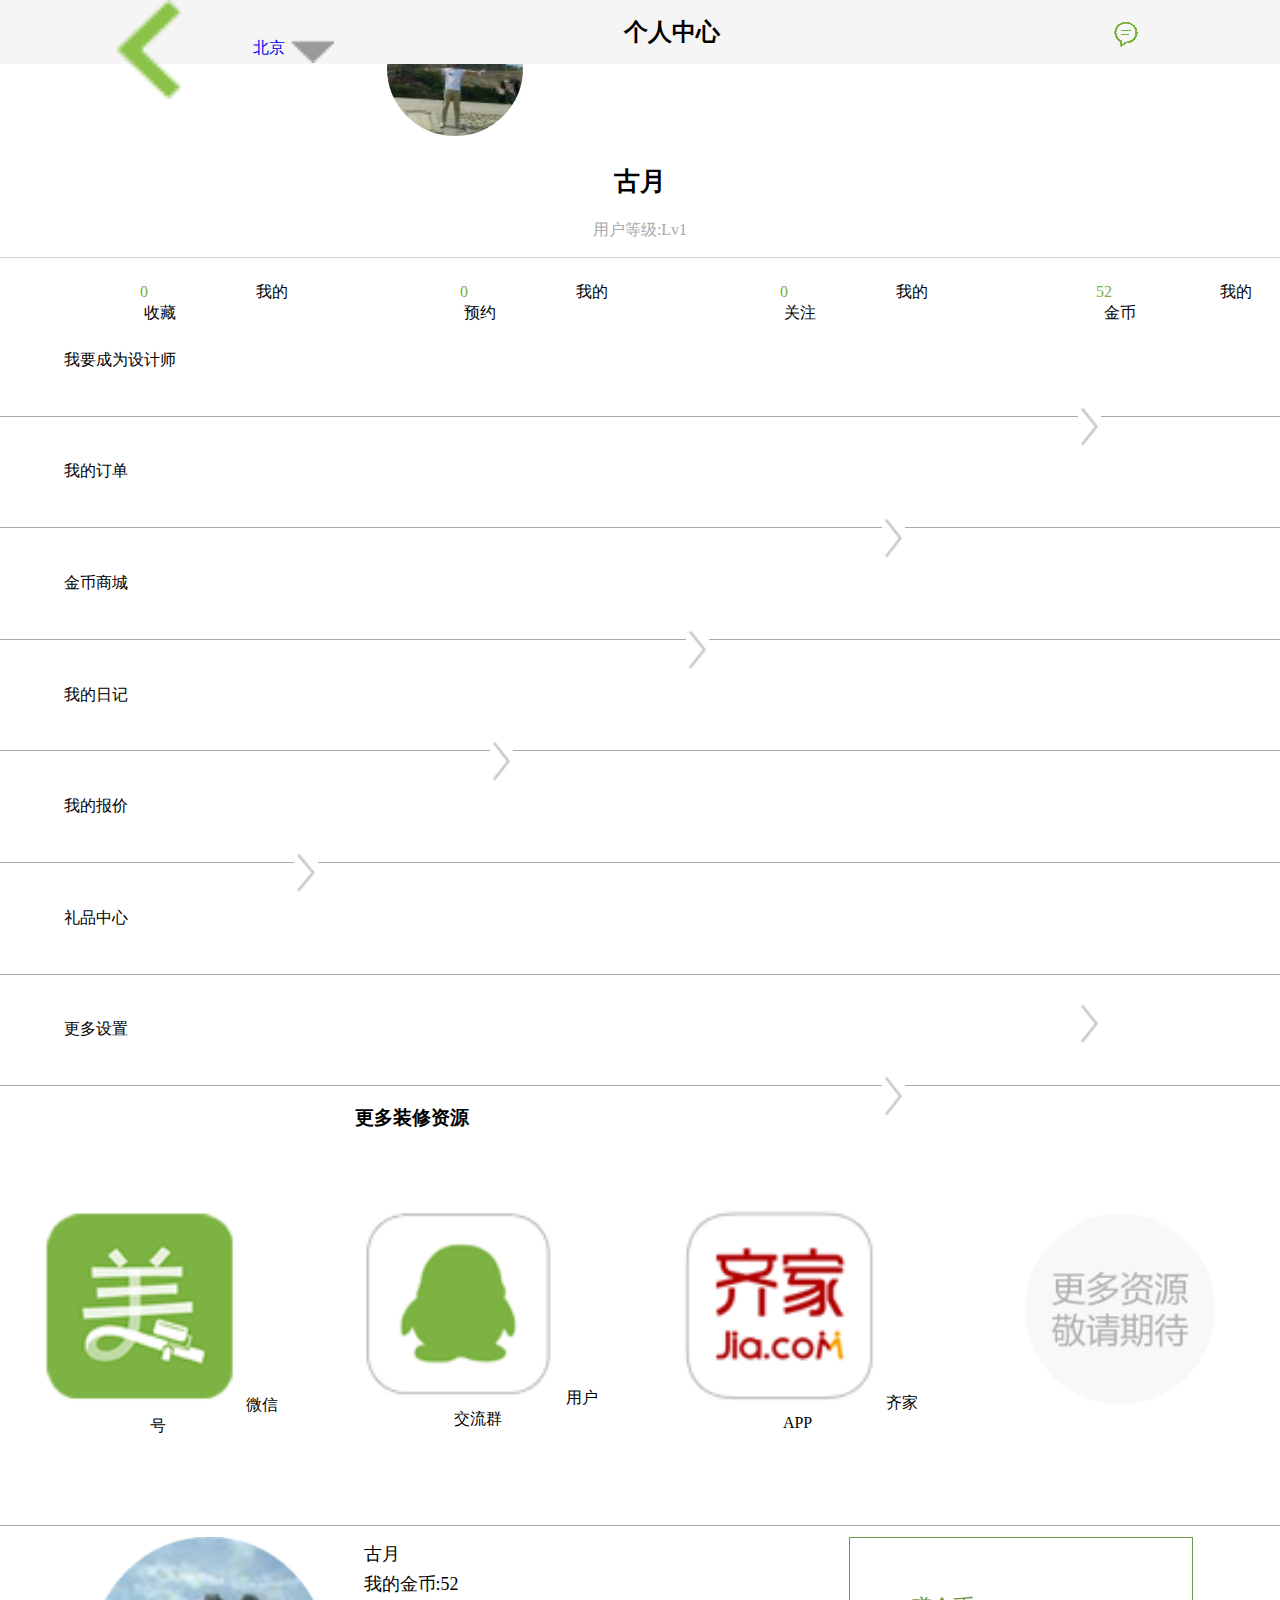
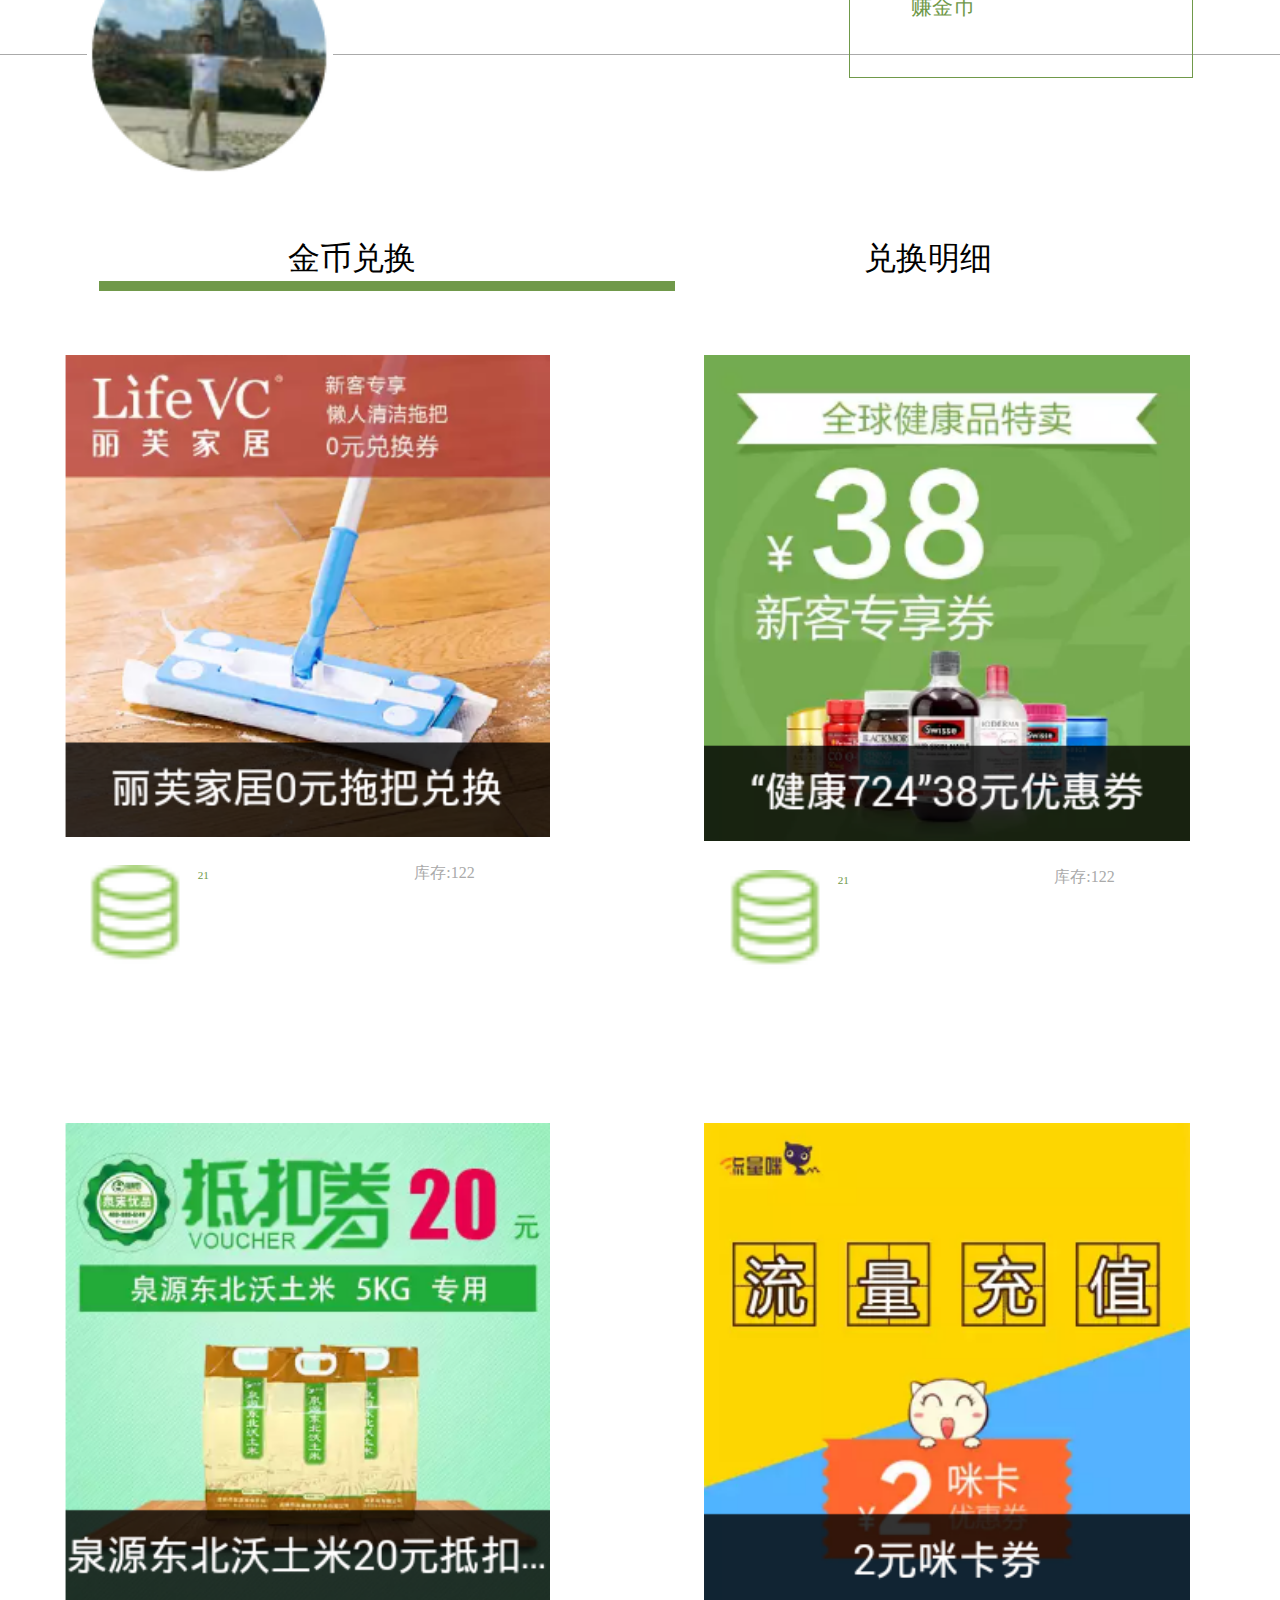
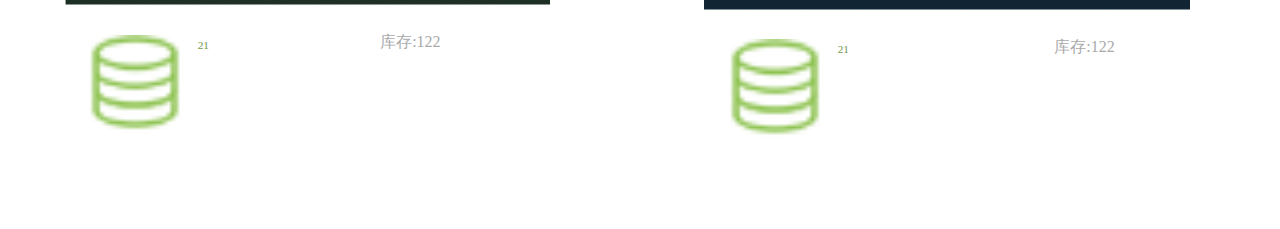
<file: oneself/htmls/new_file.html>
<!DOCTYPE html>
<html>
	<head>
		<meta charset="UTF-8">
		<title></title>
		<meta name="viewport" content="width=device-width,initial-scale=1.0,maximum-scale=1.0,user-scalable=no"/>
		<style type="text/css">
	*{
		margin: 0;
		padding: 0;
		list-style: none;
		text-decoration: none;
		box-sizing: border-box;
	}
	.oneself{
		width: 100%;
		/*display: none;*/
	}
	.oneself header{
		position: fixed;
		z-index: 5;
		width: 100%;
		height: 4rem;
		background: #F5F5F5;
		border-bottom: .rem solid #AAAAAA;
	}
	.oneself header img{
		vertical-align: middle;
	}
	.left3{
		float: left;
		width: 35%;
		line-height: 4rem;
		text-align: center;
	}
	.right3{
		float: right;
		width: 13%;
		line-height: 4rem;
	}
	.lvjian{
		width: 15%;
	}
	.xia{
		width: 10%;
	}
	.l{
		padding-left: 15%;
	}
	
	
	.oneself .banner{
		width: 100%;
	}
	.oneself .banner .topLi{
		border-bottom: .1rem solid #D3D3D3;
	}
	.oneself .tops{
		width: 100%;
	}
	.oneself .tops img{
		margin: 0 30%;
	}
	.oneself .tops h3{
		font-size: 1.6rem;
		text-align: center;
		padding:1.3rem 0;
	}
	.oneself .grey{
		width: 100%;
		color: #AAAAAA;
		padding-bottom: 1rem;
	}
	
	.oneself .tops p{
		text-align: center;
	}
	.oneself .topLi>ul{
		width: 100%;
		float: left;
		overflow: auto;
	}
	.oneself .topLi>ul li{
		float: left;
		width: 25%;
		padding: 2%;
		text-align: center;
	}
	.oneself .topLi>ul li span{
		font-size: 1rem;
	}
	.oneself .green{
		padding:0 40%;
		color: #79B23F;
	}
	.oneself .right{
		float: right;
		overflow: auto;
	}
	.oneself .li>ol li{
		width: 100%;
		padding:3.5% 5%;
		border-bottom: .1rem solid #AAAAAA;
	}
	.oneself .li>ol li img{
		width: 12%;
	}
	.oneself .bottom{
		width: 100%;
	}
	.oneself .bottom>h3{
		text-align: center;
		line-height: 4rem;
	}
	.oneself .bottom ul{
		width: 100%;
		text-align: center;
		float: left;
		overflow: auto;
	}
	.oneself .bottom ul li{
		float: left;
		width: 25%;
		padding: 3%;
		text-align: center;
	}
	.oneself .bottom ul li img{
		width: 80%;
	}
	.oneself .bottom ul li span{
		padding: 2%;
	}
	.oneself .f{
		height: 10rem;
	}

/**/
	.ECshop{
		width: 100%;
		/*display: none;*/
	}
	.ECshop .h{
		height: 5rem;
	}
	.ECshop .f{
		height: 10rem;
	}
	.my{
		width: 100%;
		height: 8.5rem;
		border-bottom: .1rem solid #AAAAAA;
	}
	.mine{
		width: 100%;
		padding:1rem 2%;
		font-size: 1.6rem;
	}
	.left{
		width: 60%;
		float: left;
		overflow: hidden;
		padding: 5%;
	}
	.left2{
		width: 86%;
		float: left;
		overflow: hidden;
		padding: 5%;
		margin: 5%;
	}
	.left img{
		float: left;
		width: 40%;
	}
	.left>span{
		padding-left: 5%;
		line-height: .3rem;
		font-size: 70%;
	}
	.right{
		width: 28%;
		padding:4.5% 5%;
		margin-right: 5%;
		float: right;
		overflow: hidden;		
	}
	.bx{
		margin-top: 5%;
		border: .1rem solid #70994A;
	}
	.green{
		color: #70994A;
		font-size: 90%;
	}
	.grey{
		color: #AAAAAA;
		width: 35%;
	}
	.tab{
		width: 100%;
		border-bottom: .1rem solid #AAAAAA; 
	}
	.tab ul{
		width: 100%;
		height: 4rem;
		padding: 5%;
	}
	.tab ul li{
		float:left;
		width: 50%;
		text-align: center;
		font-size: 2rem;
		overflow: hidden;
	}
	.tab ul div{
		width: 50%;
		height: .3rem;
		float: left;
		overflow: hidden;
		margin: 0 3% ;
		background: #70994A;
	}
	.pic-li{
		width: 100%;
	}
	.right2{
		width: 28%;
		padding:4.5% 5%;
		margin-right: 5%;
		float: right;
		overflow: hidden;		
	}
	.pic-li ul{
		width: 100%;
	}
	.pic-li ul li{
		float: left;
		overflow: hidden;
		width: 50%;
	}
	/*.pic-li ul li .imgli{
		border: .1rem solid ;
	}*/
	.imgb{
		width: 100%;
	}
		</style>
	</head>
	<body>
		<div class="oneself">
	<header>
		<div class="left3">
			<a href="#">
				<img class="lvjian" src="../imgs/arrow_left.png"/>
			</a>
			<a  href="#">
				<span class="l">北京</span>
				<img class="xia" src="../imgs/case_03.png"/>
			</a>
		</div>
		<div class="left3">
			<h2>个人中心</h2>
		</div>
		<div class="right3">
			<img src="../imgs/ecshop_11.png"/>
		</div>
	</header>
	<!--banner-->
	<div class="h"></div>
		<banner class="banner">
			<section class="tops">
				<img src="../imgs/oneself_03.png"/>
				<h3>古月</h3>
				<p class="grey">用户等级:Lv1</p>
				<div class="topLi">
					<ul>
						<li><span class="green">0</span><span>我的收藏</span></li>
						<li><span class="green">0</span><span>我的预约</span></li>
						<li><span class="green">0</span><span>我的关注</span></li>
						<li><span class="green">52</span><span>我的金币</span></li>
					</ul>
				</div>
			</section>
			<section class="li">
				<ol>
					<li><span>我要成为设计师</span><img class="right" src="../imgs/oneself_07.png"/></li>
					<li><span>我的订单</span><img class="right" src="../imgs/oneself_07.png"/></li>
					<li><span>金币商城</span><img class="right" src="../imgs/oneself_07.png"/></li>
					<li><span>我的日记</span><img class="right" src="../imgs/oneself_07.png"/></li>
					<li><span>我的报价</span><img class="right" src="../imgs/oneself_07.png"/></li>
					<li><span>礼品中心</span><img class="right" src="../imgs/oneself_07.png"/></li>
					<li><span>更多设置</span><img class="right" src="../imgs/oneself_07.png"/></li>
				</ol>
			</section>
			<section class="bottom">
				<h3>更多装修资源</h3>
				<ul>
					<li>
						<img src="../imgs/oneself_14.png"/>
						<span>微信号</span>
					</li>
					<li>
						<img src="../imgs/oneself_16.png"/>
						<span>用户交流群</span>
					</li>
					<li>
						<img src="../imgs/oneself_18.png"/>
						<span>齐家APP</span>
					</li>
					<li>
						<img src="../imgs/oneself_11.png"/>
					</li>
				</ul>
			</section>
		</banner>
		<div class="f"></div>
</div>
<div class="ECshop">
	<div class="h"></div>
		<section class="my">
			<div class="mine">
				<div class="left">
					<img src="../imgs/oneself_03.png"/>
					<span>古月</span><br />
					<span>我的金币:52</span>
				</div>
				<div class="right  green bx">
					<span class="green">赚金币</span>
				</div>
			</div>
		</section>
		<section class="tab">
			<ul>
				<li>金币兑换</li>
				<li>兑换明细</li>
				<div></div>
				<div></div>
			</ul>
			
		</section>
		<section class="pic-li">
			<ul>
				<li>
					<div class="imgli left2">
					<img class="imgb" src="../imgs/ecshop_07.png"/>
						<div class="left">
							<img src="../imgs/ecshop_18.png"/>
							<span class="green">21</span>
						</div>
						<div class="right"><span class="grey">库存:122</span>
						</div>
					</div>
				</li>
				<li>
					<div class="imgli left2">
					<img class="imgb" src="../imgs/ecshop_09.png"/>
						<div class="left">
							<img src="../imgs/ecshop_18.png"/>
							<span class="green">21</span>
						</div>
						<div class="right"><span class="grey">库存:122</span>
						</div>
					</div>
				</li>
				<li>
					<div class="imgli left2">
					<img class="imgb" src="../imgs/ecshop_13.png"/>
						<div class="left">
							<img src="../imgs/ecshop_18.png"/>
							<span class="green">21</span>
						</div>
						<div>
							<span class="grey right">库存:122</span>
						</div>
					</div>
				</li>
				<li>
					<div class="imgli left2">
					<img class="imgb" src="../imgs/ecshop_14.png"/>
						<div class="left">
							<img src="../imgs/ecshop_18.png"/>
							<span class="green">21</span>
						</div>
						<div class="right2"><span class="grey">库存:122</span>
						</div>
					</div>
				</li>
			</ul>
		</section>
	<div class="f"></div>
</div>
	</body>
</html>
</file>
